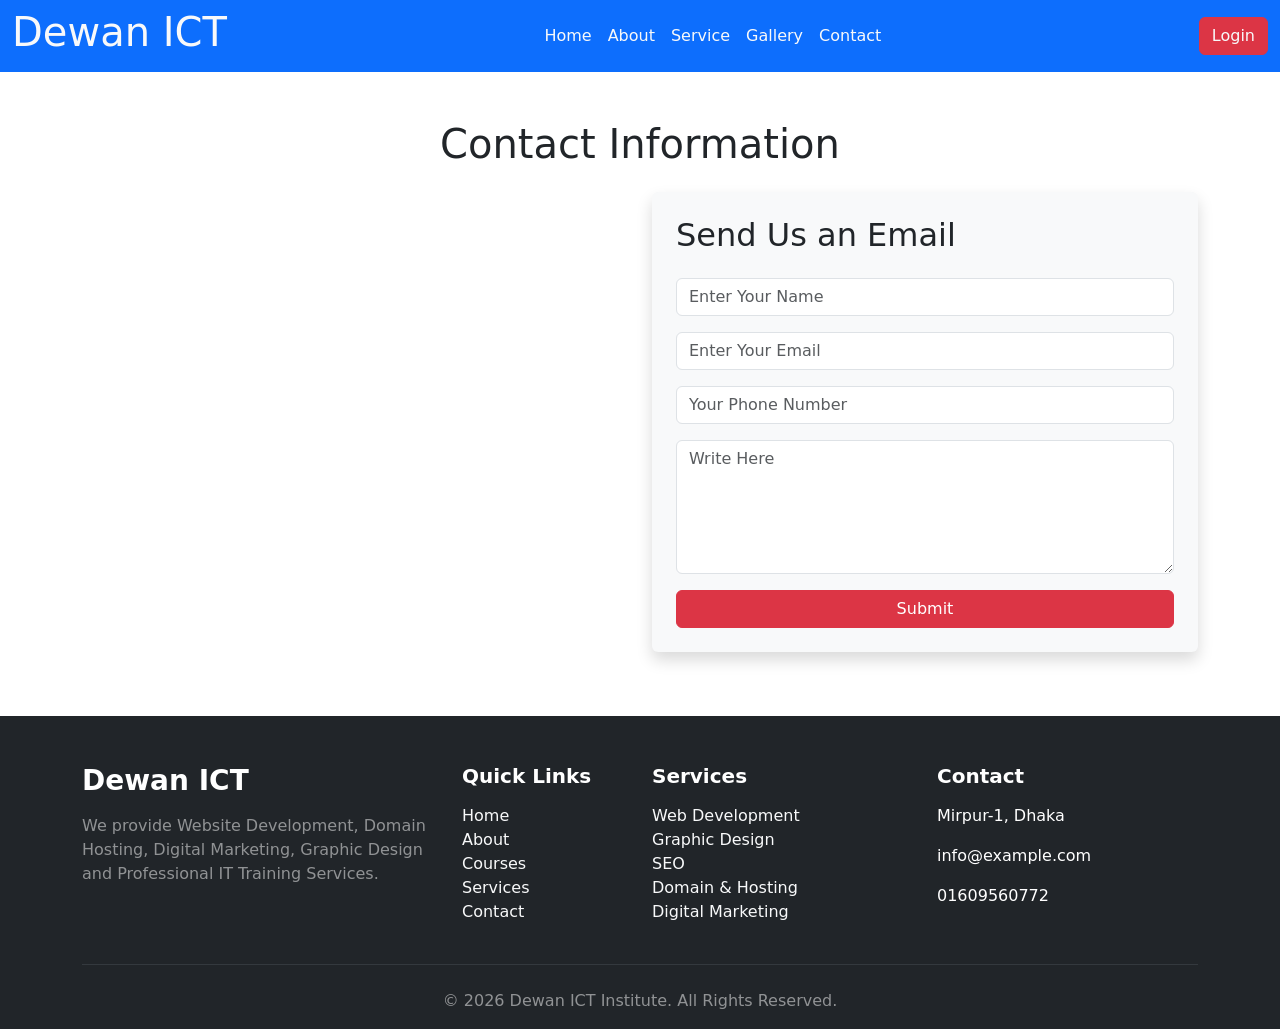
<file: contact.html>
<!DOCTYPE html>
<html lang="en">
<head>
    <meta charset="UTF-8">
    <meta name="viewport" content="width=device-width, initial-scale=1.0">
    <title>Contact</title>
    <link href="https://cdn.jsdelivr.net/npm/bootstrap@5.3.8/dist/css/bootstrap.min.css" rel="stylesheet" integrity="sha384-sRIl4kxILFvY47J16cr9ZwB07vP4J8+LH7qKQnuqkuIAvNWLzeN8tE5YBujZqJLB" crossorigin="anonymous">
</head>
<body>

    <!--Navbar-->
    <nav class="navbar navbar-expand-lg bg-primary">
  <div class="container-fluid align-items-center">
    <a href="" class="h1 text-light text-decoration-none">Dewan ICT</a>
    <button class="navbar-toggler" type="button" data-bs-target="#navnew" data-bs-toggle="collapse"><span class="navbar-toggler-icon"></span></button>

    <div class="collapse navbar-collapse" id="navnew">
      <ul class="navbar-nav mx-auto">
        <li class="nav-item"><a href="index.html" class="nav-link text-light" target="_blank">Home</a></li>
         <li class="nav-item"><a href="about.html" class="nav-link text-light" target="_blank">About</a></li>
          <li class="nav-item"><a href="service.html" class="nav-link text-light" target="_blank">Service</a></li>
           <li class="nav-item"><a href="gallery.html" class="nav-link text-light" target="_blank">Gallery</a></li>
            <li class="nav-item"><a href="contact.html" class="nav-link text-light" target="_blank">Contact</a></li>
      </ul>
      <button class="btn btn-danger"><a href="login.html" class="text-light text-decoration-none" >Login</a></button>
    </div>
  </div>
</nav>

<!--contact-->

<div class="container py-5">
    <h1 class="text-center mb-4">Contact Information</h1>
    <div class="row align-items-center g-4">
        <!-- Google Map -->
        <div class="col-lg-6 col-md-6 col-12">
            <div class="ratio ratio-4x3">
                <iframe
                    src="https://www.google.com/maps/embed?pb=!1m18!1m12!1m3!1d14602.70032253203!2d90.34355871466433!3d23.794581992065915!2m3!1f0!2f0!3f0!3m2!1i1024!2i768!4f13.1!3m3!1m2!1s0x3755c0e96fce29dd%3A0x6ccd9e51aba9e64d!2sMirpur-1%2C%20Dhaka!5e0!3m2!1sen!2sbd!4v1783842871906!5m2!1sen!2sbd"
                    style="border:0;"
                    allowfullscreen=""
                    loading="lazy">
                </iframe>
            </div>
        </div>

        <!-- Contact Form -->
        <div class="col-lg-6 col-md-6 col-12">
            <div class="p-4 shadow rounded bg-light">
                <h2 class="mb-4">Send Us an Email</h2>
                <form id="contactForm">
                    <input type="text"
                           class="form-control mb-3"
                           placeholder="Enter Your Name">
                    <input type="email"
                           class="form-control mb-3"
                           placeholder="Enter Your Email">
                    <input type="tel"
                           class="form-control mb-3"
                           placeholder="Your Phone Number">
                    <textarea
                        class="form-control mb-3"
                        rows="5"
                        placeholder="Write Here"></textarea>
                    <button type="submit" class="btn btn-danger w-100">
                        Submit
                    </button>
                </form>
            </div>
        </div>
    </div>
</div>

<div id="msg" class="mt-3"></div>

<script>
const form = document.getElementById("contactForm");
const msg = document.getElementById("msg");

form.addEventListener("submit", function(e) {
    e.preventDefault();

    msg.innerHTML = '<div class="alert alert-success"> Email Sent Successfully!</div>';

    form.reset();
});
</script>
<!--footer-->
<footer class="footer bg-dark text-white pt-5">
    <div class="container">

        <div class="row g-4">

            <!-- Company -->
            <div class="col-lg-4 col-md-6">
                <h3 class="fw-bold mb-3">
                    <i class="bi bi-globe"></i> Dewan ICT
                </h3>

                <p class="text-white-50">
                    We provide Website Development, Domain Hosting,
                    Digital Marketing, Graphic Design and Professional
                    IT Training Services.
                </p>

                <div class="mt-4">
                    <a href="#" class="social-icon"><i class="bi bi-facebook"></i></a>
                    <a href="#" class="social-icon"><i class="bi bi-youtube"></i></a>
                    <a href="#" class="social-icon"><i class="bi bi-linkedin"></i></a>
                    <a href="#" class="social-icon"><i class="bi bi-instagram"></i></a>
                </div>

            </div>

            <!-- Quick Links -->
            <div class="col-lg-2 col-md-6">
                <h5 class="fw-bold mb-3">Quick Links</h5>

                <ul class="list-unstyled">

                    <li><a href="index.html" class=" text-light text-decoration-none">Home</a></li>

                    <li><a href="about.html" class=" text-light text-decoration-none">About</a></li>

                    <li><a href="courses.html" class=" text-light text-decoration-none">Courses</a></li>

                    <li><a href="service.html" class=" text-light text-decoration-none">Services</a></li>

                    <li><a href="contact.html" class=" text-light text-decoration-none">Contact</a></li>

                </ul>
            </div>

            <!-- Services -->
            <div class="col-lg-3 col-md-6">

                <h5 class="fw-bold mb-3">Services</h5>

                <ul class="list-unstyled">

                    <li><a href="#" class=" text-light text-decoration-none" >Web Development</a></li>

                    <li><a href="#" class=" text-light text-decoration-none">Graphic Design</a></li>

                    <li><a href="#" class=" text-light text-decoration-none">SEO</a></li>

                    <li><a href="#" class=" text-light text-decoration-none">Domain & Hosting</a></li>

                    <li><a href="#" class=" text-light text-decoration-none">Digital Marketing</a></li>

                </ul>

            </div>

            <!-- Contact -->
            <div class="col-lg-3 col-md-6">

                <h5 class="fw-bold mb-3">Contact</h5>

                <p>
                    <i class="bi bi-geo-alt-fill text-warning"></i>
                    Mirpur-1, Dhaka
                </p>

                <p>
                    <i class="bi bi-envelope-fill text-warning"></i>
                    info@example.com
                </p>

                <p>
                    <i class="bi bi-telephone-fill text-warning"></i>
                   01609560772
                </p>

            </div>

        </div>

        <hr class="border-secondary my-4">

        <div class="text-center pb-3">

            <p class="mb-0 text-white-50">
                © 2026 Dewan ICT Institute. All Rights Reserved.
            </p>

        </div>

    </div>
</footer>
    <script src="https://cdn.jsdelivr.net/npm/bootstrap@5.3.8/dist/js/bootstrap.bundle.min.js" integrity="sha384-FKyoEForCGlyvwx9Hj09JcYn3nv7wiPVlz7YYwJrWVcXK/BmnVDxM+D2scQbITxI" crossorigin="anonymous"></script>
</body>
</html>
</file>
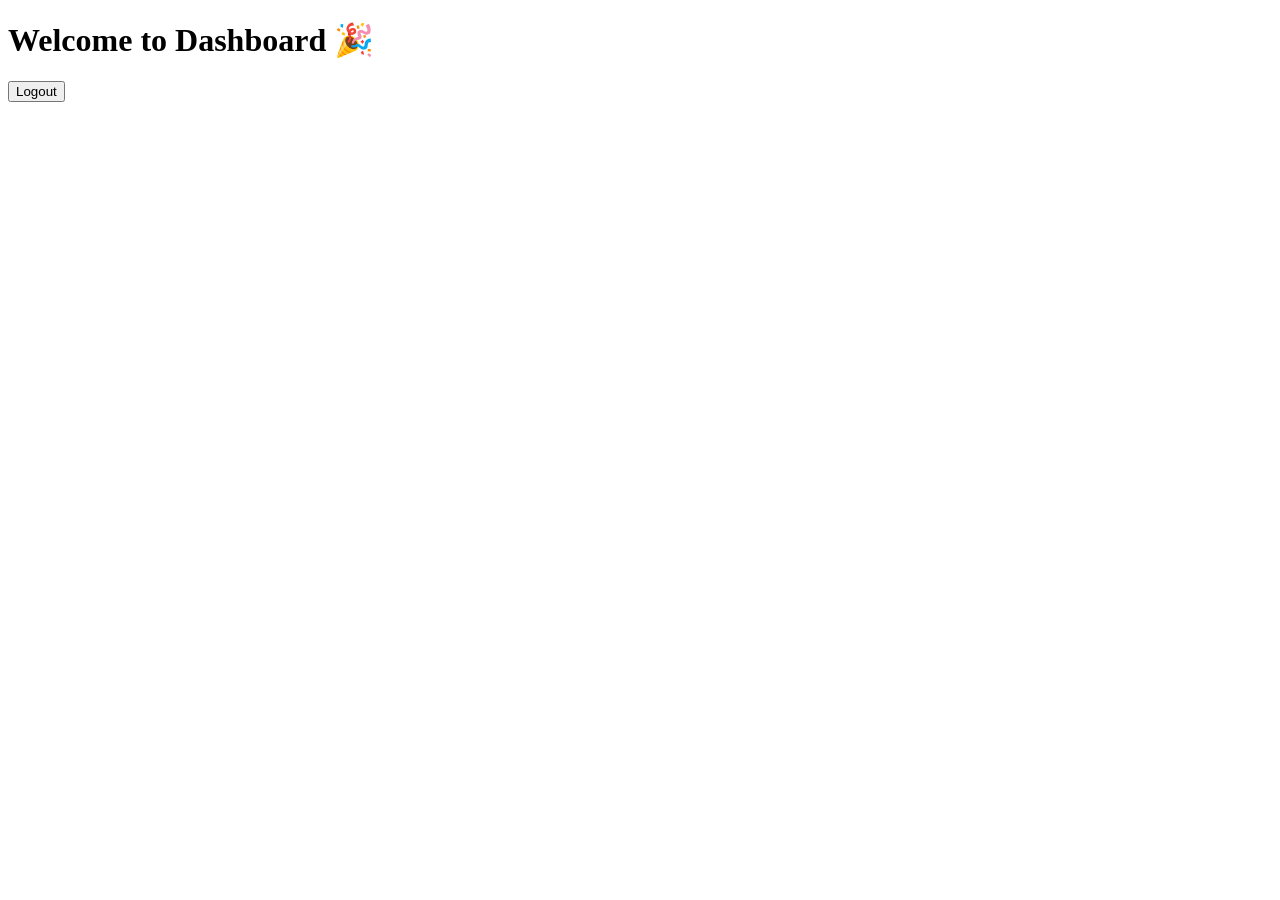
<file: dashboard.html>
<!DOCTYPE html>
<html lang="en">
<head>
    <meta charset="UTF-8">
    <meta name="viewport" content="width=device-width, initial-scale=1.0">
    <title>Dashboard</title>
</head>
<body>
    
 <h1>Welcome to Dashboard 🎉</h1>
<button onclick="logout()">Logout</button>

<script>
  function logout() {
    // Redirect back to login page
    window.location.href = "index.html"; // your login page
  }
  </script>



</body>
</html>
</file>
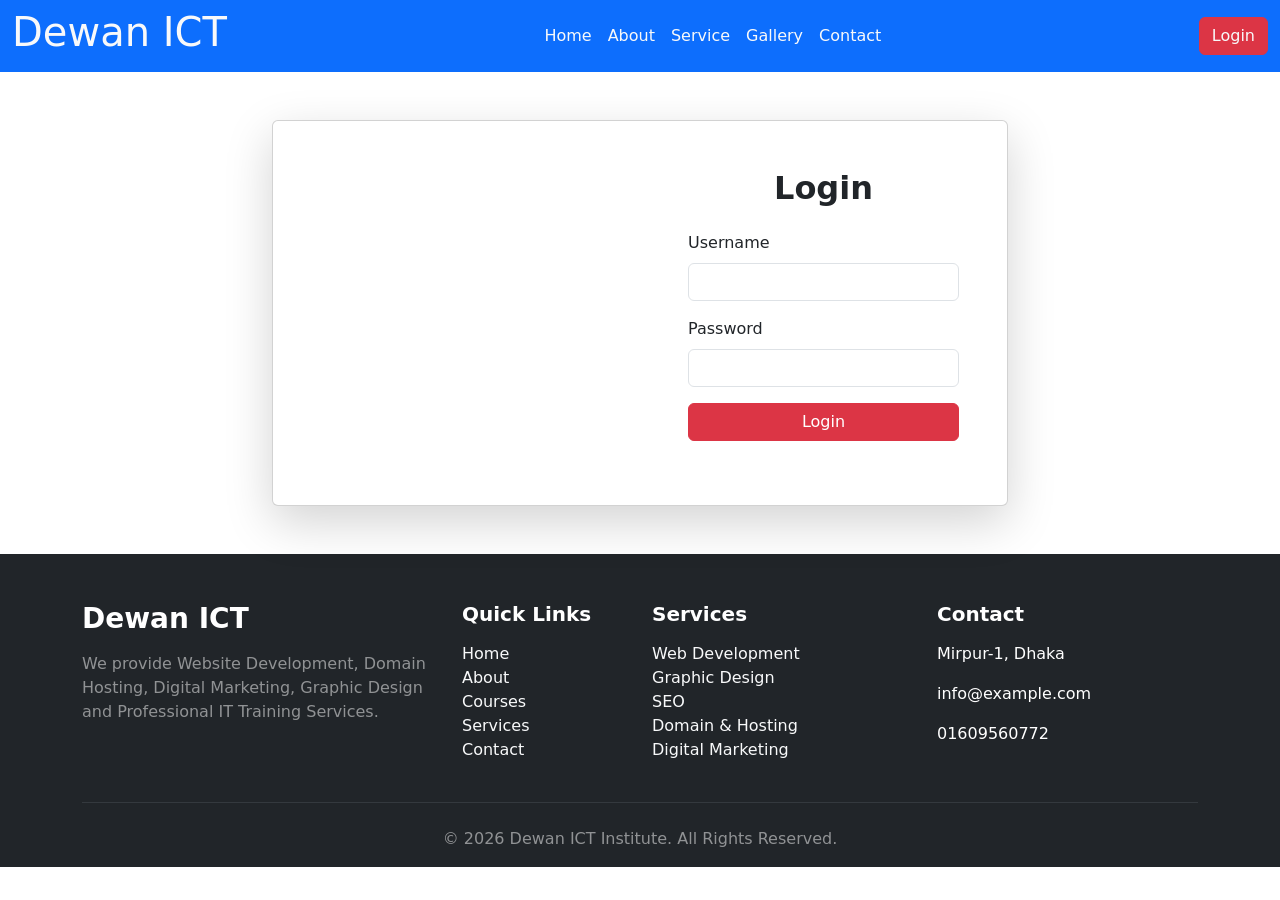
<file: login.html>
<!DOCTYPE html>
<html lang="en">
<head>
    <meta charset="UTF-8">
    <meta name="viewport" content="width=device-width, initial-scale=1.0">
    <title>Login</title>
    <link href="https://cdn.jsdelivr.net/npm/bootstrap@5.3.8/dist/css/bootstrap.min.css" rel="stylesheet" integrity="sha384-sRIl4kxILFvY47J16cr9ZwB07vP4J8+LH7qKQnuqkuIAvNWLzeN8tE5YBujZqJLB" crossorigin="anonymous">
</head>
<body>

    <!--Navbar-->
    <nav class="navbar navbar-expand-lg bg-primary">
  <div class="container-fluid align-items-center">
    <a href="" class="h1 text-light text-decoration-none">Dewan ICT</a>
    <button class="navbar-toggler" type="button" data-bs-target="#navnew" data-bs-toggle="collapse"><span class="navbar-toggler-icon"></span></button>

    <div class="collapse navbar-collapse" id="navnew">
      <ul class="navbar-nav mx-auto">
        <li class="nav-item"><a href="index.html" class="nav-link text-light" target="_blank">Home</a></li>
         <li class="nav-item"><a href="about.html" class="nav-link text-light" target="_blank">About</a></li>
          <li class="nav-item"><a href="service.html" class="nav-link text-light" target="_blank">Service</a></li>
           <li class="nav-item"><a href="gallery.html" class="nav-link text-light" target="_blank">Gallery</a></li>
            <li class="nav-item"><a href="contact.html" class="nav-link text-light" target="_blank">Contact</a></li>
      </ul>
      <button class="btn btn-danger"><a href="login.html" class="text-light text-decoration-none" >Login</a></button>
    </div>
  </div>
</nav>

<!--login-->



 <section class="login-section">
    <div class="container mt-5 mb-5">
        <div class="row justify-content-center">
            <div class="col-lg-8 col-md-10">
                <div class="card shadow-lg login-card">
                    <div class="row g-0">
                        <!-- Left Image -->
                        <div class="col-lg-6 d-none d-lg-block">
                            <div class="login-image"></div>
                        </div>
                        <!-- Login Form -->
                        <div class="col-lg-6">
                            <div class="card-body p-5">
                                <h2 class="text-center mb-4 fw-bold">
                                    Login
                                </h2>
                                <form id="loginForm">
                                    <div class="mb-3">
                                        <label class="form-label">Username</label>
                                        <input type="text" id="username" class="form-control" required>
                                    </div>
                                    <div class="mb-3">
                                        <label class="form-label">Password</label>
                                        <input type="password" id="password" class="form-control" required>
                                    </div>
                                    <button type="submit" class="btn btn-danger w-100">  Login </button>
                                </form>
                                <p id="errorMsg" class="text-danger mt-3 text-center"></p>
                            </div>
                        </div>
                    </div>
                </div>
            </div>
        </div>
    </div>
</section>

<script>
document.getElementById("loginForm").addEventListener("submit", function(e) {
    e.preventDefault();

    const username = document.getElementById("username").value;
    const password = document.getElementById("password").value;

    const validUsername = "admin";
    const validPassword = "1234";

    if(username === validUsername && password === validPassword){
        window.location.href = "dashboard.html";
    }else{
        document.getElementById("errorMsg").innerHTML =
        "❌ Invalid username or password!";
    }
});
</script>


<!--footer-->
<footer class="footer bg-dark text-white pt-5">
    <div class="container">

        <div class="row g-4">

            <!-- Company -->
            <div class="col-lg-4 col-md-6">
                <h3 class="fw-bold mb-3">
                    <i class="bi bi-globe"></i> Dewan ICT
                </h3>

                <p class="text-white-50">
                    We provide Website Development, Domain Hosting,
                    Digital Marketing, Graphic Design and Professional
                    IT Training Services.
                </p>

                <div class="mt-4">
                    <a href="#" class="social-icon"><i class="bi bi-facebook"></i></a>
                    <a href="#" class="social-icon"><i class="bi bi-youtube"></i></a>
                    <a href="#" class="social-icon"><i class="bi bi-linkedin"></i></a>
                    <a href="#" class="social-icon"><i class="bi bi-instagram"></i></a>
                </div>

            </div>

            <!-- Quick Links -->
            <div class="col-lg-2 col-md-6">
                <h5 class="fw-bold mb-3">Quick Links</h5>

                <ul class="list-unstyled">

                    <li><a href="index.html" class=" text-light text-decoration-none">Home</a></li>

                    <li><a href="about.html" class=" text-light text-decoration-none">About</a></li>

                    <li><a href="courses.html" class=" text-light text-decoration-none">Courses</a></li>

                    <li><a href="service.html" class=" text-light text-decoration-none">Services</a></li>

                    <li><a href="contact.html" class=" text-light text-decoration-none">Contact</a></li>

                </ul>
            </div>

            <!-- Services -->
            <div class="col-lg-3 col-md-6">

                <h5 class="fw-bold mb-3">Services</h5>

                <ul class="list-unstyled">

                    <li><a href="#" class=" text-light text-decoration-none" >Web Development</a></li>

                    <li><a href="#" class=" text-light text-decoration-none">Graphic Design</a></li>

                    <li><a href="#" class=" text-light text-decoration-none">SEO</a></li>

                    <li><a href="#" class=" text-light text-decoration-none">Domain & Hosting</a></li>

                    <li><a href="#" class=" text-light text-decoration-none">Digital Marketing</a></li>

                </ul>

            </div>

            <!-- Contact -->
            <div class="col-lg-3 col-md-6">

                <h5 class="fw-bold mb-3">Contact</h5>

                <p>
                    <i class="bi bi-geo-alt-fill text-warning"></i>
                    Mirpur-1, Dhaka
                </p>

                <p>
                    <i class="bi bi-envelope-fill text-warning"></i>
                    info@example.com
                </p>

                <p>
                    <i class="bi bi-telephone-fill text-warning"></i>
                01609560772
                </p>

            </div>

        </div>

        <hr class="border-secondary my-4">

        <div class="text-center pb-3">

            <p class="mb-0 text-white-50">
                © 2026 Dewan ICT Institute. All Rights Reserved.
            </p>

        </div>

    </div>
</footer>
    <script src="https://cdn.jsdelivr.net/npm/bootstrap@5.3.8/dist/js/bootstrap.bundle.min.js" integrity="sha384-FKyoEForCGlyvwx9Hj09JcYn3nv7wiPVlz7YYwJrWVcXK/BmnVDxM+D2scQbITxI" crossorigin="anonymous"></script>
</body>
</html>
</file>
